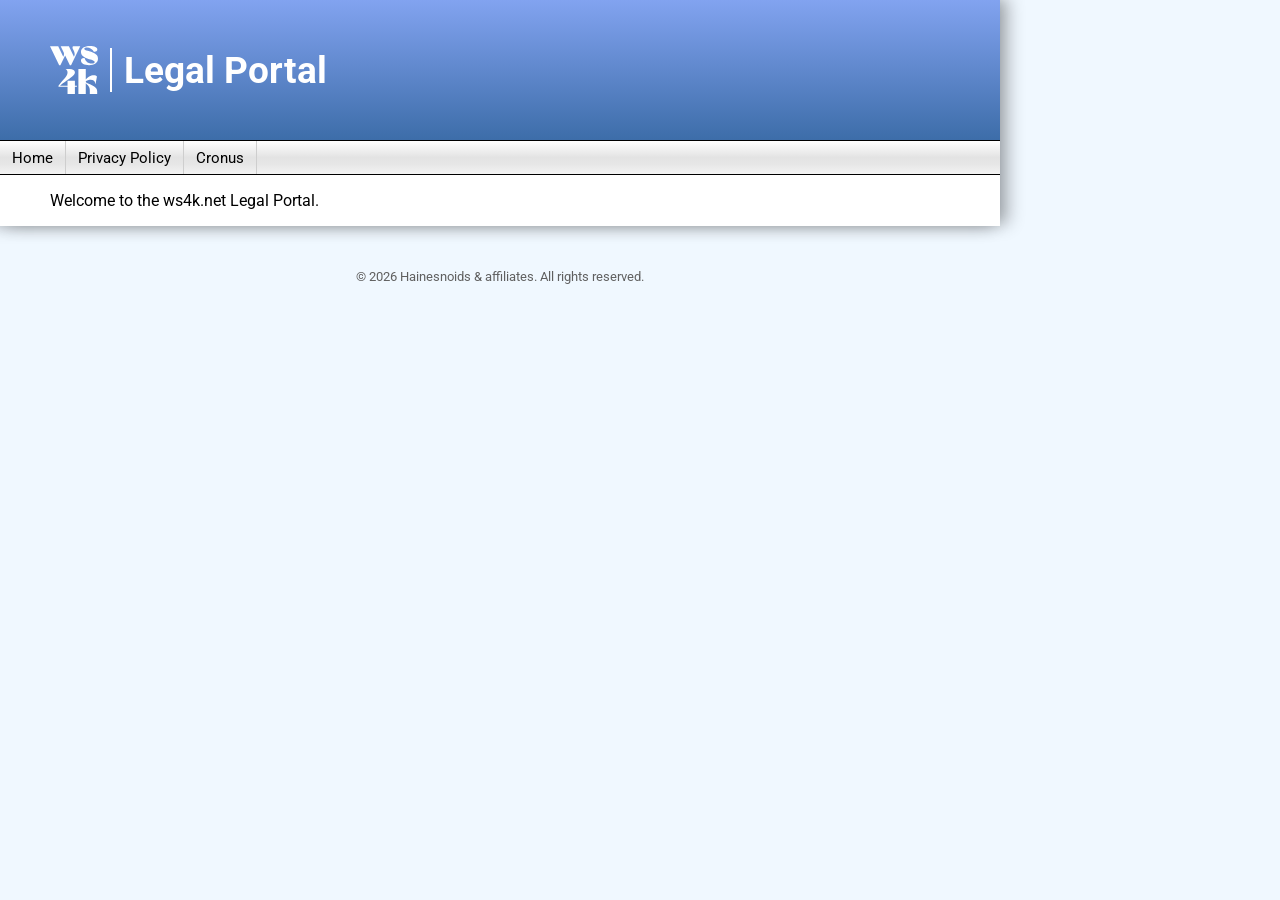
<file: index.html>
<!DOCTYPE html>
<html lang="en">
<head>
    <meta charset="UTF-8">
    <meta name="viewport" content="width=device-width, initial-scale=1">
    <title>ws4k Legal Portal</title>
    <link rel="stylesheet" href="css/root.css">
</head>
<body>
    <div class="main">
        <header>
            <img src="/img/logo.svg" alt="ws4k">
            <h1>Legal Portal</h1>
        </header>
        <nav>
            <a href="/">Home</a>
            <a href="/privacy.html">Privacy Policy</a>
            <a href="/cronus/index.html">Cronus</a>
        </nav>
        <main>
            <p>Welcome to the ws4k.net Legal Portal.</p>
        </main>
    </div>
    <footer>
        <span>© 2026 Hainesnoids & affiliates. All rights reserved.</span>
    </footer>
</body>
</html>
</file>
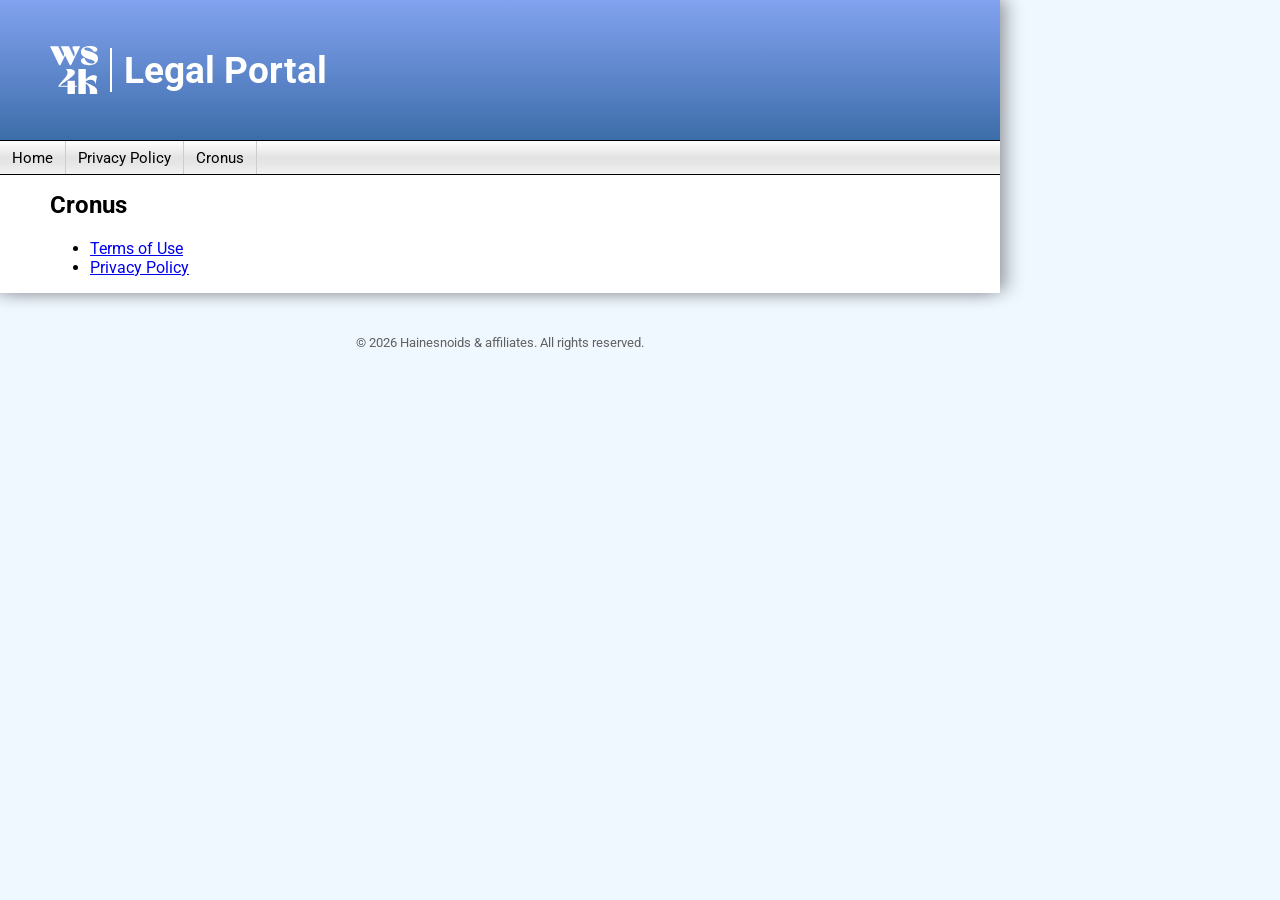
<file: cronus/index.html>
<!DOCTYPE html>
<html lang="en">
<head>
    <meta charset="UTF-8">
    <meta name="viewport" content="width=device-width, initial-scale=1">
    <title>Cronus | ws4k.net Legal Portal</title>
    <link rel="stylesheet" href="../css/root.css">
</head>
<body>
    <div class="main">
        <header>
            <img src="../img/logo.svg" alt="ws4k">
            <h1>Legal Portal</h1>
        </header>
        <nav>
            <a href="/">Home</a>
            <a href="/privacy.html">Privacy Policy</a>
            <a href="/cronus/index.html">Cronus</a>
        </nav>
        <main>
            <h2>Cronus</h2>
            <ul>
                <li><a href="terms.html">Terms of Use</a></li>
                <li><a href="../privacy.html">Privacy Policy</a></li>
            </ul>
        </main>
    </div>
    <footer>
        <span>© 2026 Hainesnoids & affiliates. All rights reserved.</span>
    </footer>
</body>
</html>
</file>
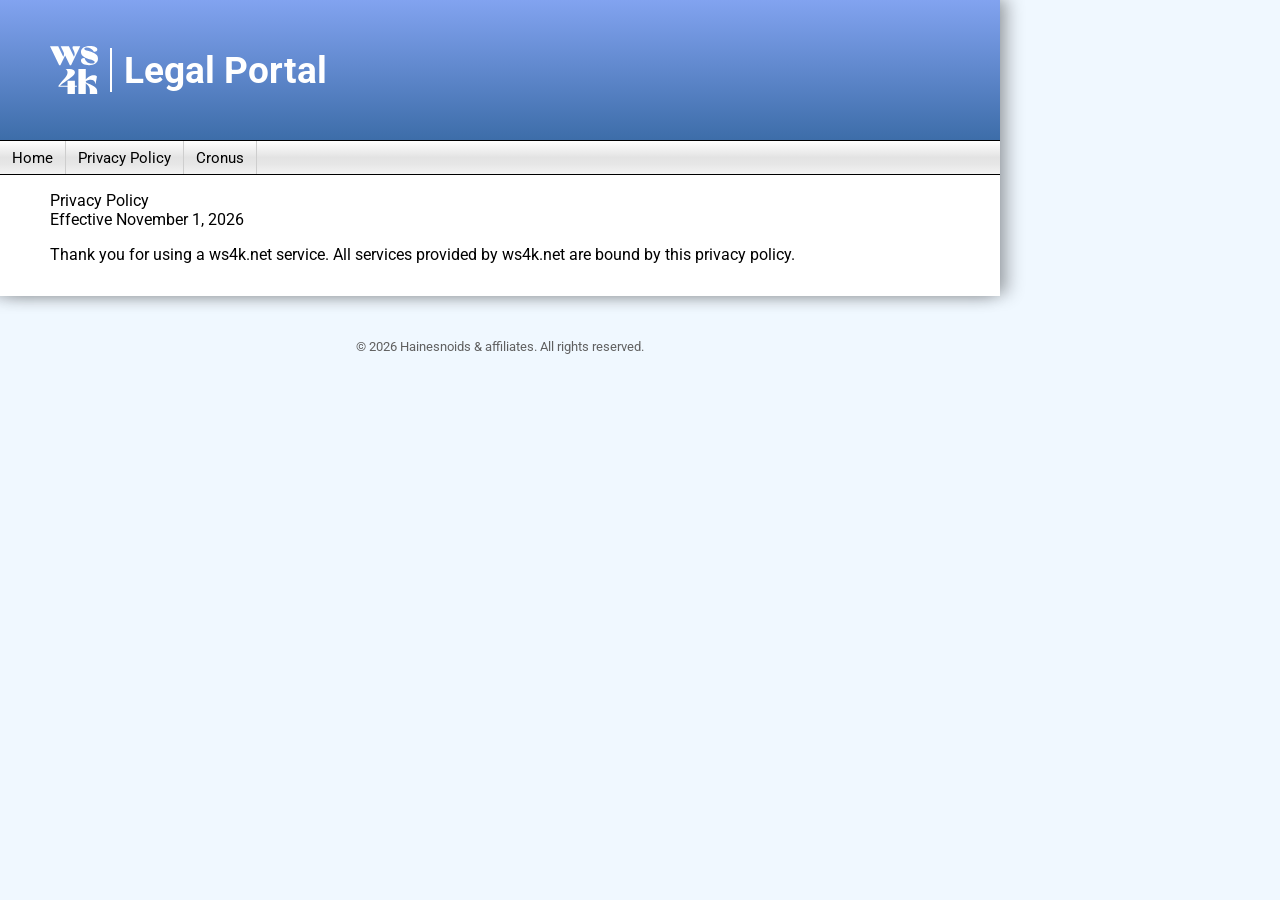
<file: privacy.html>
<!DOCTYPE html>
<html lang="en">
<head>
    <meta charset="UTF-8">
    <meta name="viewport" content="width=device-width, initial-scale=1">
    <title>Privacy Policy</title>
    <link rel="stylesheet" href="css/root.css">
</head>
<body>
    <div class="main">
        <header>
            <img src="img/logo.svg" alt="ws4k">
            <h1>Legal Portal</h1>
        </header>
        <nav>
            <a href="/">Home</a>
            <a href="/privacy.html">Privacy Policy</a>
            <a href="/cronus/index.html">Cronus</a>
        </nav>
        <main>
            <p>
                Privacy Policy<br>
                Effective November 1, 2026
            </p>
            <p>
                Thank you for using a ws4k.net service. All services provided by ws4k.net are bound by this privacy policy.
            </p>
            <p>

            </p>
        </main>
    </div>
    <footer>
        <span>© 2026 Hainesnoids & affiliates. All rights reserved.</span>
    </footer>
</body>
</html>
</file>
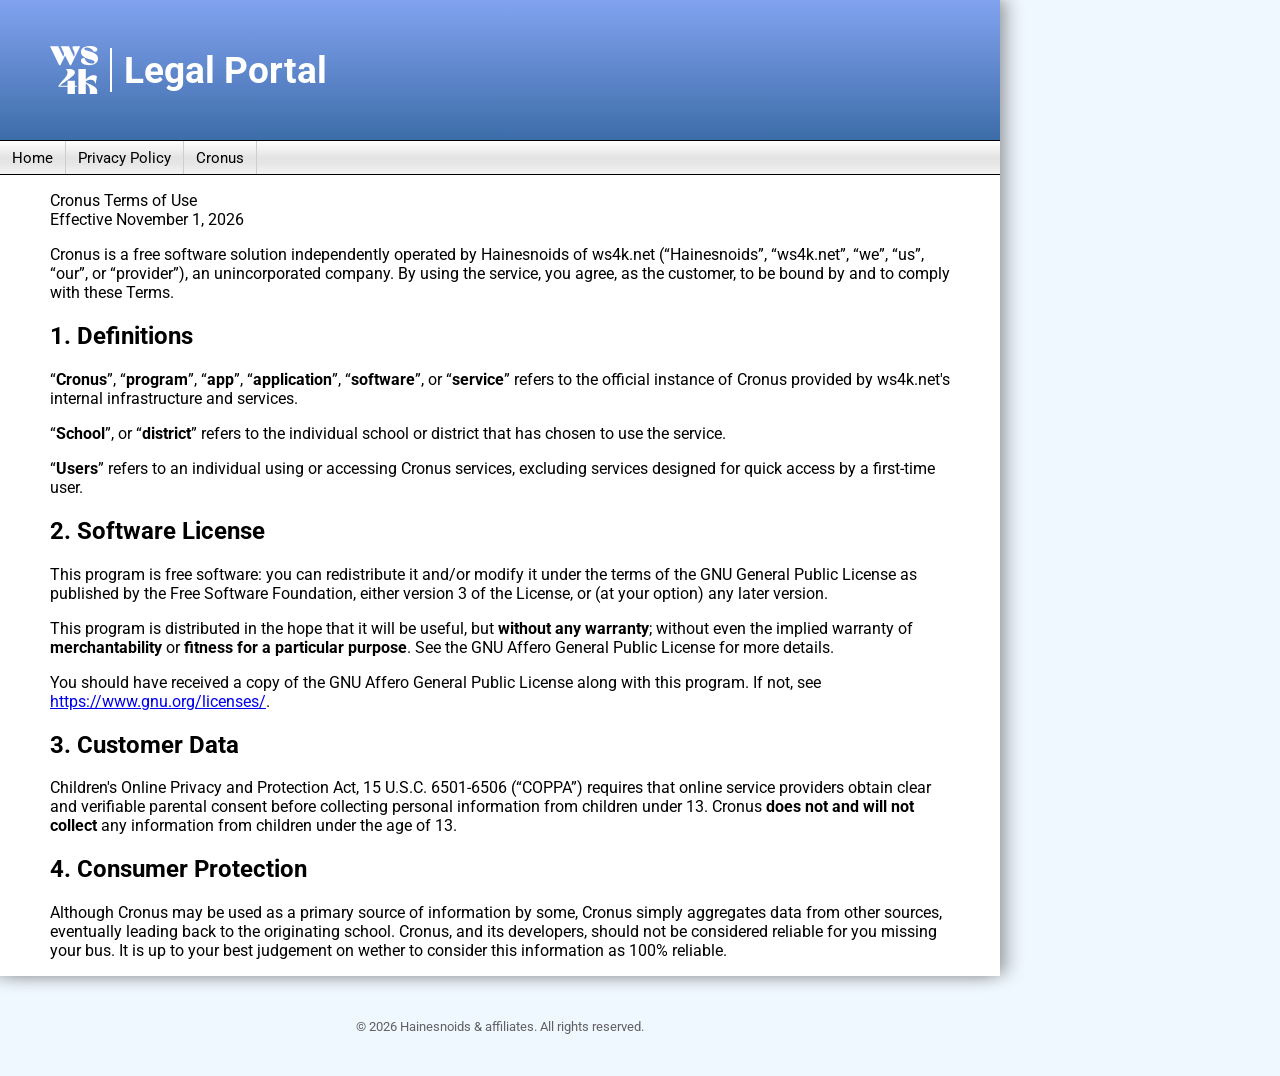
<file: cronus/terms.html>
<!DOCTYPE html>
<html lang="en">
<head>
    <meta charset="UTF-8">
    <meta name="viewport" content="width=device-width, initial-scale=1">
    <title>Cronus Terms of Use</title>
    <link rel="stylesheet" href="../css/root.css">
</head>
<body>
    <div class="main">
        <header>
            <img src="../img/logo.svg" alt="ws4k">
            <h1>Legal Portal</h1>
        </header>
        <nav>
            <a href="/">Home</a>
            <a href="/privacy.html">Privacy Policy</a>
            <a href="/cronus/index.html">Cronus</a>
        </nav>
        <main>
            <p>
                Cronus Terms of Use<br>
                Effective November 1, 2026
            </p>
            <p>Cronus is a free software solution independently operated by Hainesnoids of ws4k.net (“Hainesnoids”, “ws4k.net”, “we”, “us”, “our”, or “provider”), an unincorporated company. By using the service, you agree, as the customer, to be bound by and to comply with these Terms.</p>
            <h2>1. Definitions</h2>
            <p>“<strong>Cronus</strong>”, “<strong>program</strong>”, “<strong>app</strong>”, “<strong>application</strong>”, “<strong>software</strong>”, or “<strong>service</strong>” refers to the official instance of Cronus provided by ws4k.net's internal infrastructure and services.</p>
            <p>“<strong>School</strong>”, or “<strong>district</strong>” refers to the individual school or district that has chosen to use the service.</p>
            <p>“<strong>Users</strong>” refers to an individual using or accessing Cronus services, excluding services designed for quick access by a first-time user.</p>
            <h2>2. Software License</h2>
            <p>This program is free software: you can redistribute it and/or modify it under the terms of the GNU General Public License as published by the Free Software Foundation, either version 3 of the License, or (at your option) any later version.</p>
            <p>This program is distributed in the hope that it will be useful, but <strong>without any warranty</strong>; without even the implied warranty of <strong>merchantability</strong> or <strong>fitness for a particular purpose</strong>. See the GNU Affero General Public License for more details.</p>
            <p>You should have received a copy of the GNU Affero General Public License along with this program. If not, see <a href="https://www.gnu.org/licenses/">https://www.gnu.org/licenses/</a>.</p>
            <h2>3. Customer Data</h2>
            <p>Children's Online Privacy and Protection Act, 15 U.S.C. 6501-6506 (“COPPA”) requires that online service providers obtain clear and verifiable parental consent before collecting personal information from children under 13. Cronus <strong>does not and will not collect</strong> any information from children under the age of 13.</p>
            <h2>4. Consumer Protection</h2>
            <p>Although Cronus may be used as a primary source of information by some, Cronus simply aggregates data from other sources, eventually leading back to the originating school. Cronus, and its developers, should not be considered reliable for you missing your bus. It is up to your best judgement on wether to consider this information as 100% reliable.</p>
        </main>
    </div>
    <footer>
        <span>© 2026 Hainesnoids & affiliates. All rights reserved.</span>
    </footer>
</body>
</html>
</file>
<file: css/root.css>
@import url('https://fonts.googleapis.com/css2?family=Noto+Sans:ital,wght@0,100..900;1,100..900&family=Roboto+Flex:opsz,wght@8..144,100..1000&family=Roboto:ital,wght@0,100..900;1,100..900&display=swap');

* {
    font-family: "Roboto", "Roboto Flex", "Noto Sans", "Trebuchet MS", Verdana, Arial, Helvetica, sans-serif;
    box-sizing: border-box;
}

main > :first-child {
    margin-top: 0 !important;
}

main > :last-child {
    margin-bottom: 0 !important;
}

body {
    margin: 0;
    background-color: aliceblue;
    background-position: center;
    background-size: cover;
    background-attachment: fixed;
}

header {
    width: 100%;
    height: 140px;
    padding: 8px 5%;
    top: 0;
    background-color: #087FE7;
    background: linear-gradient(to bottom, #82a3f0, #3d6da9);
    display: flex;
    justify-content: left;

    z-index: 1001;
    align-items: center;
}
header h1 {
    color: white;
    margin: 0 12px;
    padding: 0 12px;
    border-left: 2px solid white;
    font-size: 28pt;
}

nav {
    border-top: 1px solid black;
    border-bottom: 1px solid black;
    height: 35px;
    background: linear-gradient(to bottom, #ffffff 0%, #e3e3e3 50%, #e6e6e6 70%,#fcfcfc 120%);
    position: relative;
    display: flex;
    flex-direction: row;
}
nav a {
    height: 100%;
    width: min-content;
    text-wrap: nowrap;
    padding: 12px;
    border-right: 1px solid #cecece;
    display: flex;
    justify-content: center;
    align-items: center;
    font-size: 11pt;
    text-decoration: none;
    color: unset;
}
.blog-feed {
    margin-left: auto;
    border-right: none;
    border-left: 1px solid #cecece;
}
hr {
    border-width: 0 0 1px 0;
}
hr.full {
    position: relative;
    left: -6%;
    width: 112%;
}

footer {
    width: 1000px;
    max-width: 100%;
    height: 100px;
    text-align: center;
    display: flex;
    flex-direction: column;
    align-items: center;
    justify-content: center;
}

footer span {
    color: #606060;
    font-size: 10pt;
}

div.main footer {
    background-color: #404040;
    height: 56px;
}

div.main footer span {
    color: #c3c3c3;
}

.header-logo {
    height: 48px;
    width: auto;
}

div.main {
    width: 1000px;
    height: fit-content;
    margin: 0;
    max-width: 100%;
    background-color: #ffffff;
    text-align: left;
    box-shadow: 8px -2px 16px rgba(0,0,0,0.3),-8px 0px 16px rgba(0,0,0,0.3);
}

main {
    padding: 16px 5%;
}

/* clearfix hack to prevent image overflow. check out the W3Schools page on it. */
.clearfix::after {
    content: "";
    clear: both;
    display: table;
}

.image-left img {
    float: left;
    width: 300px;
    max-width: 100%;
    margin: 5px;
}
.image-right img {
    float: right;
    width: 300px;
    max-width: 100%;
    margin: 5px;
}
iframe.component {
    border: 0;
    padding: 0;
    margin: 0;
    width: 100%;
    height: 100%;
}
header:has(iframe.component),
nav:has(iframe.component){
    padding: 0;
    border: none;
}
</file>
